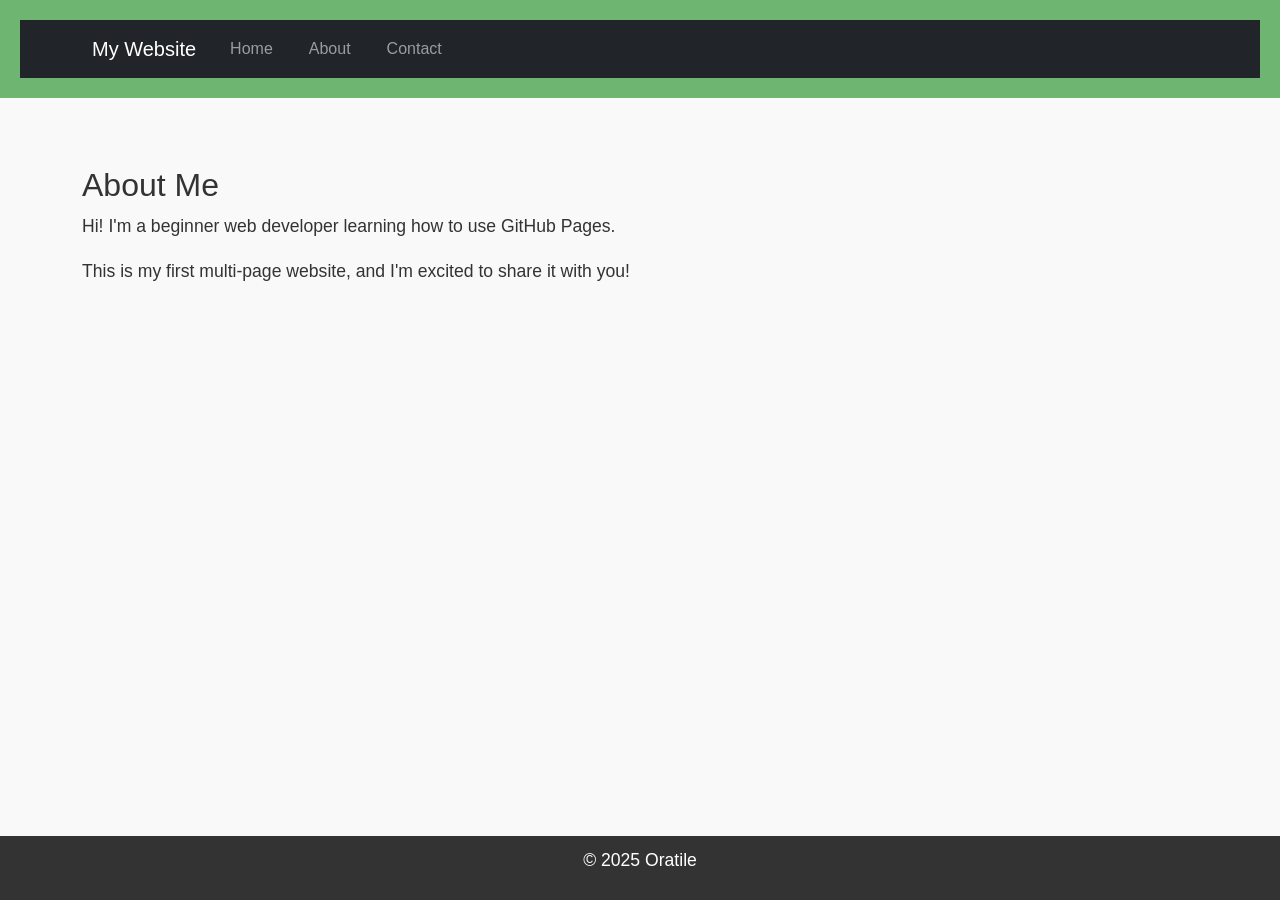
<file: about.html>
<!DOCTYPE html>

<html lang="en">

<head>

<meta charset="UTF-8">

<meta name="viewport" content="width=device-width, initial-scale=1.0">

<title>About Me</title>

<!-- Bootstrap CSS --> 

<link href="https://cdn.jsdelivr.net/npm/bootstrap@5.3.0/dist/css/bootstrap.min.css" rel="stylesheet"> 

<link rel="stylesheet" href="styles.css">

</head>

<body>

<header> 

    <nav class="navbar navbar-expand-lg navbar-dark bg-dark"> 

        <div class="container"> 

            <a class="navbar-brand" href="index.html">My Website</a> 

            <button class="navbar-toggler" type="button" data-bs-toggle="collapse" data-bs-target="#navbarNav"> 

                <span class="navbar-toggler-icon"></span> 

            </button> 

            <div class="collapse navbar-collapse" id="navbarNav"> 

                <ul class="navbar-nav"> 

                    <li class="nav-item"> 

                        <a class="nav-link" href="index.html">Home</a> 

                    </li> 

                    <li class="nav-item"> 

                        <a class="nav-link" href="about.html">About</a> 

                    </li> 

                    <li class="nav-item"> 

                        <a class="nav-link" href="contact.html">Contact</a> 

                    </li> 

                </ul> 

            </div> 

        </div> 

    </nav> 

</header> 

<main class="container my-5">

    <h2>About Me</h2>

<p>Hi! I'm a beginner web developer learning how to use GitHub Pages.</p>

<p>This is my first multi-page website, and I'm excited to share it with you!</p>

</main>


<footer>

<p>&copy; 2025 Oratile</p>

</footer>

<!-- Bootstrap JS and dependencies --> 

<script src="https://cdn.jsdelivr.net/npm/@popperjs/core@2.11.6/dist/umd/popper.min.js"></script> 

<script src="https://cdn.jsdelivr.net/npm/bootstrap@5.3.0/dist/js/bootstrap.min.js"></script> 

</body>

</html>
</file>
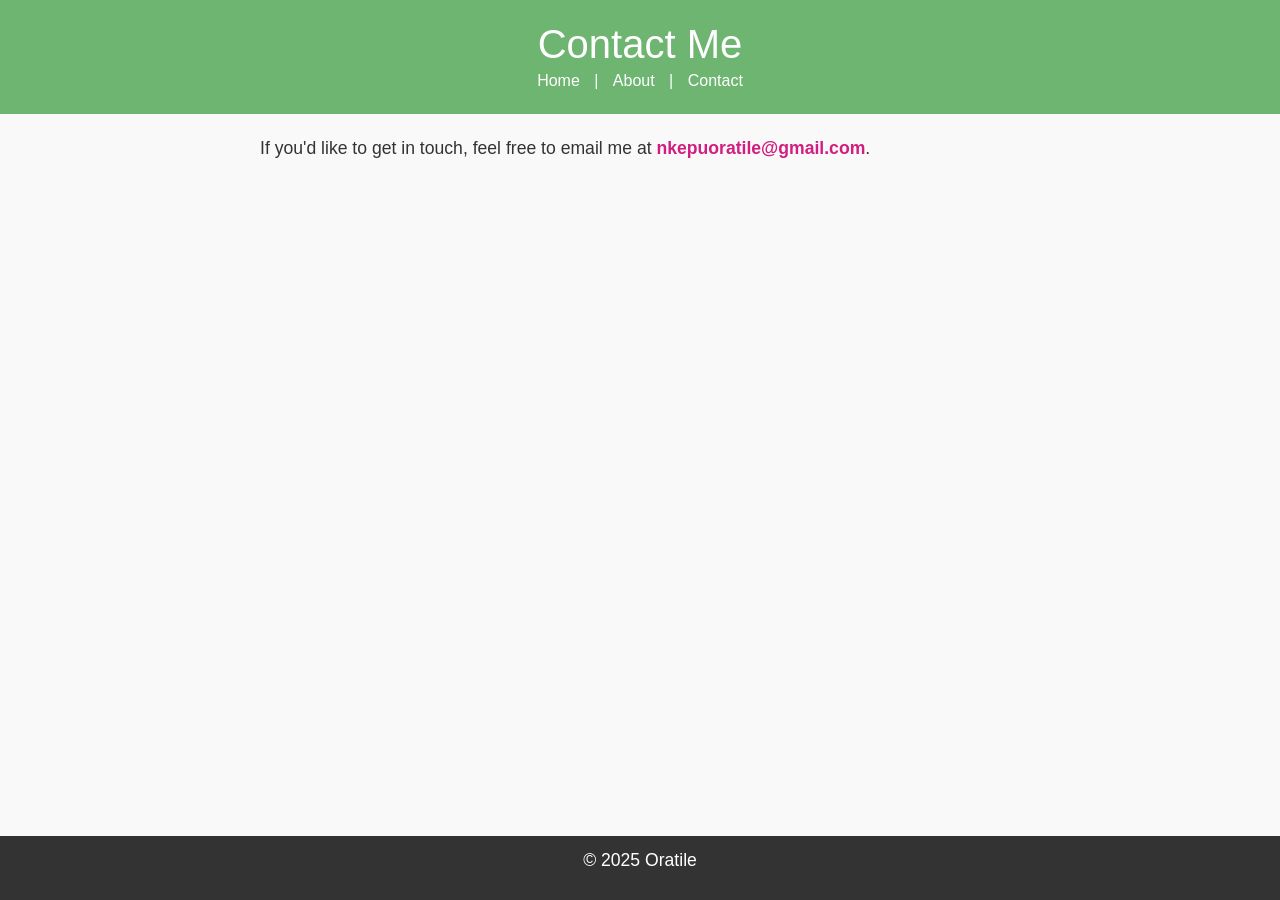
<file: contact.html>
<!DOCTYPE html>

<html lang="en">

<head>

<meta charset="UTF-8">

<meta name="viewport" content="width=device-width, initial-scale=1.0">

<title>Contact Me</title>

<!-- Bootstrap CSS --> 

<link href="https://cdn.jsdelivr.net/npm/bootstrap@5.3.0/dist/css/bootstrap.min.css" rel="stylesheet"> 

<link rel="stylesheet" href="styles.css">

<style>

main a[href^="mailto:"] {

color: #d11e80;

font-weight: bold;

}

</style>

</head>

<body>

<header>

<h1>Contact Me</h1>

<nav>

<a href="index.html">Home</a> |

<a href="about.html">About</a> |

<a href="contact.html">Contact</a>

</nav>

</header>


<main>

<p>If you'd like to get in touch, feel free to email me at <a href="mailto:nkepuoratile@gmail.com">nkepuoratile@gmail.com</a>.</p>

</main>


<footer>

<p>&copy; 2025 Oratile</p>

</footer>

<!-- Bootstrap JS and dependencies --> 

<script src="https://cdn.jsdelivr.net/npm/@popperjs/core@2.11.6/dist/umd/popper.min.js"></script> 

<script src="https://cdn.jsdelivr.net/npm/bootstrap@5.3.0/dist/js/bootstrap.min.js"></script> 

</body>

</html>
</file>
<file: styles.css>
/*===== RESET DEFAULTS =====*/
*{margin: 0;
padding: 0;
box-sizing: 1.6;
}

/*===== GLOBAL STYLES =====*/
body { 

    font-family: Arial, sans-serif;

    color: #333;

    background-color: #f9f9f9;

    margin: 0;

    padding: 0;

    line-height: 1.6;

}

/*===== HEADER STYLES =====*/
header {

    background-color: #6eb571;

    color: white;

    padding: 20px;

    text-align: center;

}

header h1 {

    margin: 0;

}

/*===== NAVIGATION STYLES =====*/
nav a {

    color: white;

    text-decoration: none;

    margin: 0 10px;

}

nav a:hover {

    text-decoration: underline;

}


/*===== IMAGE STYLES =====*/
main {

    padding: 20px;

    max-width: 800px;

    margin: 0 auto;

}

main img {

    max-width: 100%;

    height: auto;

    display: block;

    margin: 20px 0;

}

/*===== FOOTER STYLES =====*/
footer {

    background-color: #333;

    color: white;

    text-align: center;

    padding: 10px;

    position: fixed;

    bottom: 0;

    width: 100%;

}

/*===== PARAGRAPH STYLES =====*/
p {

    font-size: 1.1em;

}
/*===== LINK HOOVER STYLES =====*/
a {

    color: #4CAF50;

    text-decoration: none;

}

/*===== IMAGE STYLES =====*/
a:hover {

    text-decoration: underline;

}

img {

    border: 5px solid #1aaceb;

    border-radius: 10px;

}
/*===== LINK EMAIL STYLES =====*/
main a[href^="mailto:"] {

    color: #2e0323;

    font-weight: bold;
    
}
</file>
